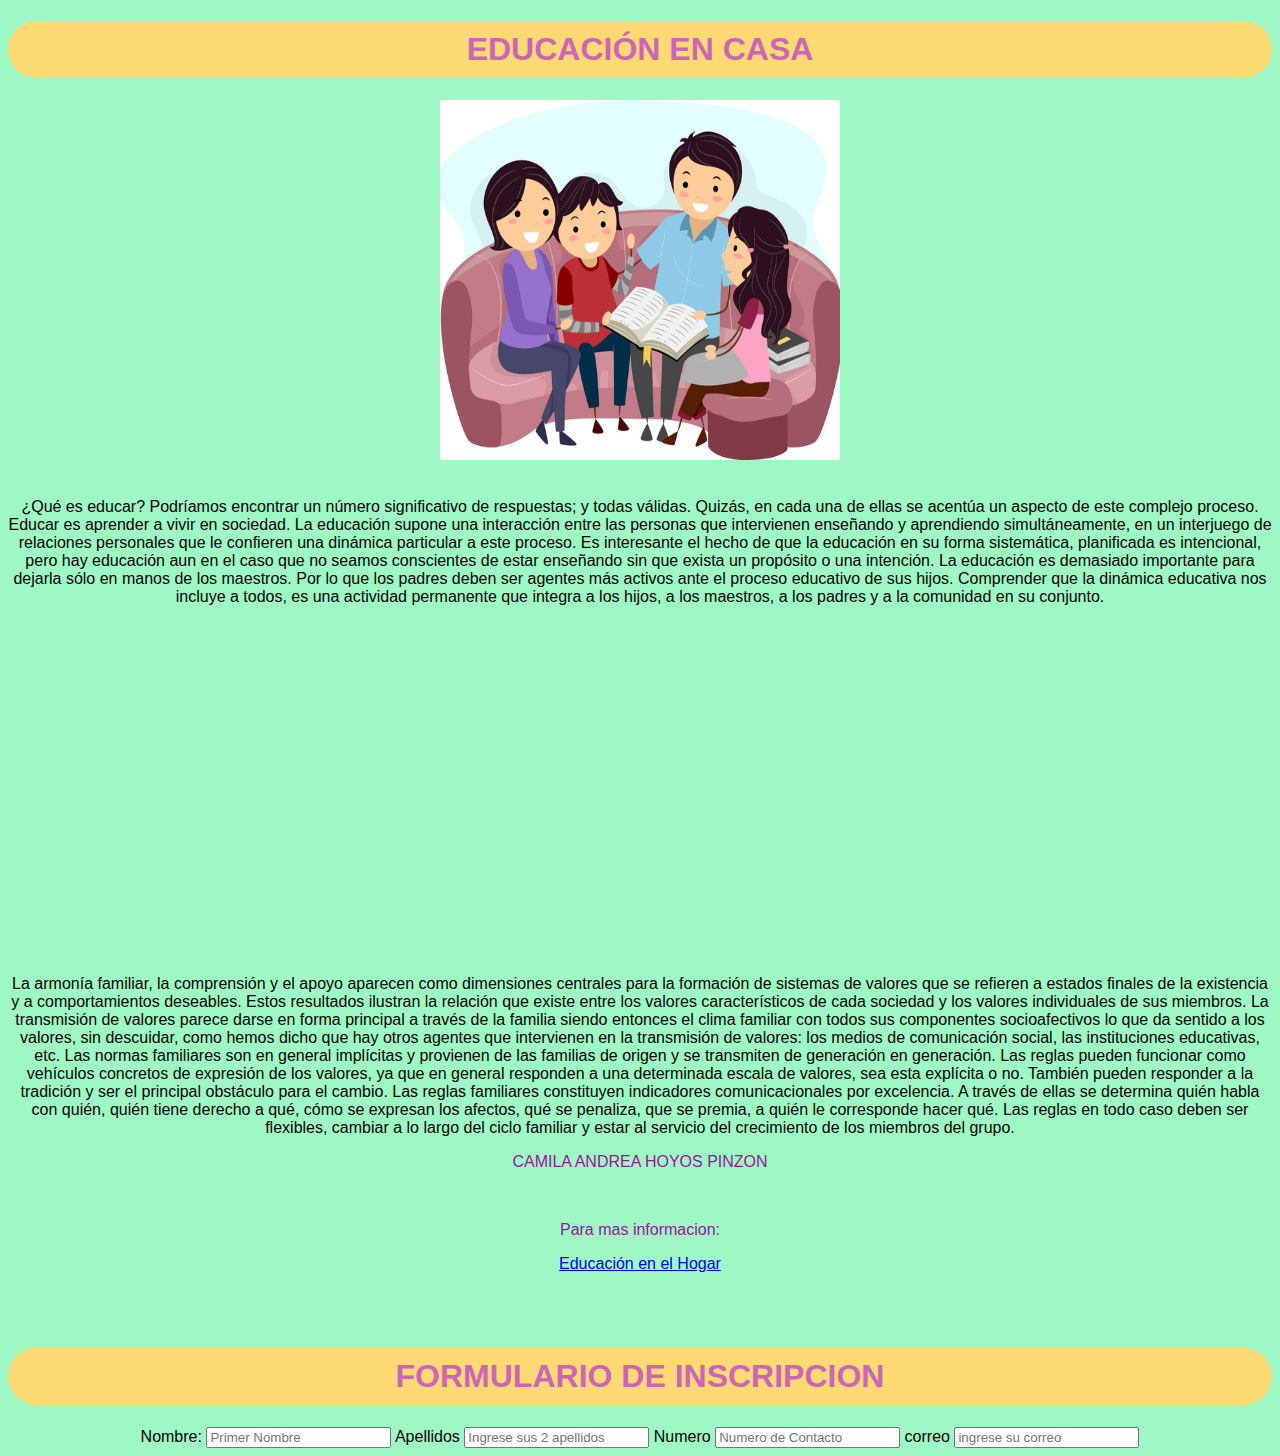
<file: educacion.html>
<!DOCTYPE html>
<html lang="en">

<head>
    <meta charset="UTF-8">
    <meta http-equiv="X-UA-Compatible" content="IE=edge">
    <meta name="viewport" content="width=device-width, initial-scale=1.0">
    <title>Educacion en Casa</title>
    <link rel="stylesheet" href="educacion.html">
    <link href="https://cdn.jsdelivr.net/npm/bootstrap@5.0.1/dist/css/bootstrap.min.css" rel="stylesheet"
        integrity="sha384-+0n0xVW2eSR5OomGNYDnhzAbDsOXxcvSN1TPprVMTNDbiYZCxYbOOl7+AMvyTG2x" crossorigin="anonymous">
    <link rel="stylesheet" href="css/edustyle.css">
</head>

<body>
    <h1>EDUCACIÓN EN CASA</h1>
    <style>
        h1 {
            color: rgb(204, 101, 182);
            background-color: rgb(253, 217, 116);
            font-family: 'Lucida Sans', 'Lucida Sans Regular', 'Lucida Grande', 'Lucida Sans Unicode', Geneva, Verdana, sans-serif;
            text-align: center;
            padding: 10px;
            border-radius: 500px;
        }
    </style>
    <img src="Img/familia2.jpg" alt="" height="360px" width="400px">
    <br>
    <br> 

    <p> ¿Qué es educar? Podríamos encontrar un número significativo de respuestas; y todas
        válidas. Quizás, en cada una de ellas se acentúa un aspecto de este complejo
        proceso.
        Educar es aprender a vivir en sociedad. La educación supone una interacción entre las
        personas que intervienen enseñando y aprendiendo simultáneamente, en un interjuego de relaciones personales que
        le confieren una dinámica particular a este
        proceso.
        Es interesante el hecho de que la educación en su forma sistemática, planificada es
        intencional, pero hay educación aun en el caso que no seamos conscientes de estar
        enseñando sin que exista un propósito o una intención.
        La educación es demasiado importante para dejarla sólo en manos de los maestros.
        Por lo que los padres deben ser agentes más activos ante el proceso educativo de sus
        hijos. Comprender que la dinámica educativa nos incluye a todos, es una actividad
        permanente que integra a los hijos, a los maestros, a los padres y a la comunidad en
        su conjunto.

    </p>

    <iframe width="560" height="315" src="https://www.youtube.com/embed/dAVI01JRKik" title="YouTube video player"
        frameborder="0" allow="accelerometer; autoplay; clipboard-write; encrypted-media; gyroscope; picture-in-picture"
        allowfullscreen></iframe> 
    <br>
    <br> 
        
        <p>La armonía familiar, la comprensión y el apoyo aparecen como dimensiones centrales
para la formación de sistemas de valores que se refieren a estados finales de la
existencia y a comportamientos deseables. Estos resultados ilustran la relación que
existe entre los valores característicos de cada sociedad y los valores individuales de
sus miembros. La transmisión de valores parece darse en forma principal a través de
la familia siendo entonces el clima familiar con todos sus componentes socioafectivos lo que da sentido a los valores, sin descuidar, como hemos dicho que hay
otros agentes que intervienen en la transmisión de valores: los medios de
comunicación social, las instituciones educativas, etc.
Las normas familiares son en general implícitas y provienen de las familias de origen
y se transmiten de generación en generación. Las reglas pueden funcionar como
vehículos concretos de expresión de los valores, ya que en general responden a una
determinada escala de valores, sea esta explícita o no. También pueden responder a
la tradición y ser el principal obstáculo para el cambio. Las reglas familiares
constituyen indicadores comunicacionales por excelencia. A través de ellas se
determina quién habla con quién, quién tiene derecho a qué, cómo se expresan los
afectos, qué se penaliza, que se premia, a quién le corresponde hacer qué.
Las reglas en todo caso deben ser flexibles, cambiar a lo largo del ciclo familiar y
estar al servicio del crecimiento de los miembros del grupo. 

        </p> 

        <footer class="footercami"> 
            <p>CAMILA ANDREA HOYOS PINZON</p>

            <br>
            <p>Para mas informacion:</p>
            <a href="https://www.feandalucia.ccoo.es/docu/p5sd7489.pdf">Educación en el Hogar</a> 

        </footer> 
        <br>
        <br>
        <br> 

        <h1>FORMULARIO DE INSCRIPCION</h1> 

        <form>
            <label>Nombre: </label>
            <input type="Escribe tu nombre" placeholder="Primer Nombre">
            <label>Apellidos</label> 
            <input type="text" placeholder="Ingrese sus 2 apellidos">
            <label>Numero</label> 
            <input type="number" placeholder="Numero de Contacto"  >
            <label>correo</label>
            <input type="email" placeholder="ingrese su correo">  
    
        </form>

 






    <script src="https://cdn.jsdelivr.net/npm/bootstrap@5.0.1/dist/js/bootstrap.bundle.min.js"
        integrity="sha384-gtEjrD/SeCtmISkJkNUaaKMoLD0//ElJ19smozuHV6z3Iehds+3Ulb9Bn9Plx0x4"
        crossorigin="anonymous"></script>
</body>

</html>
</file>
<file: css/edustyle.css>
body{
    background-color: rgba(111, 245, 167, 0.671);
    text-align: center;
    color:rgb(3, 3, 2);
    font-family: Verdana, Geneva, Tahoma, sans-serif; 
} 

.footercami{
    color: rgb(153, 19, 158);
    font-family: Verdana, Geneva, Tahoma, sans-serif;
}
</file>
